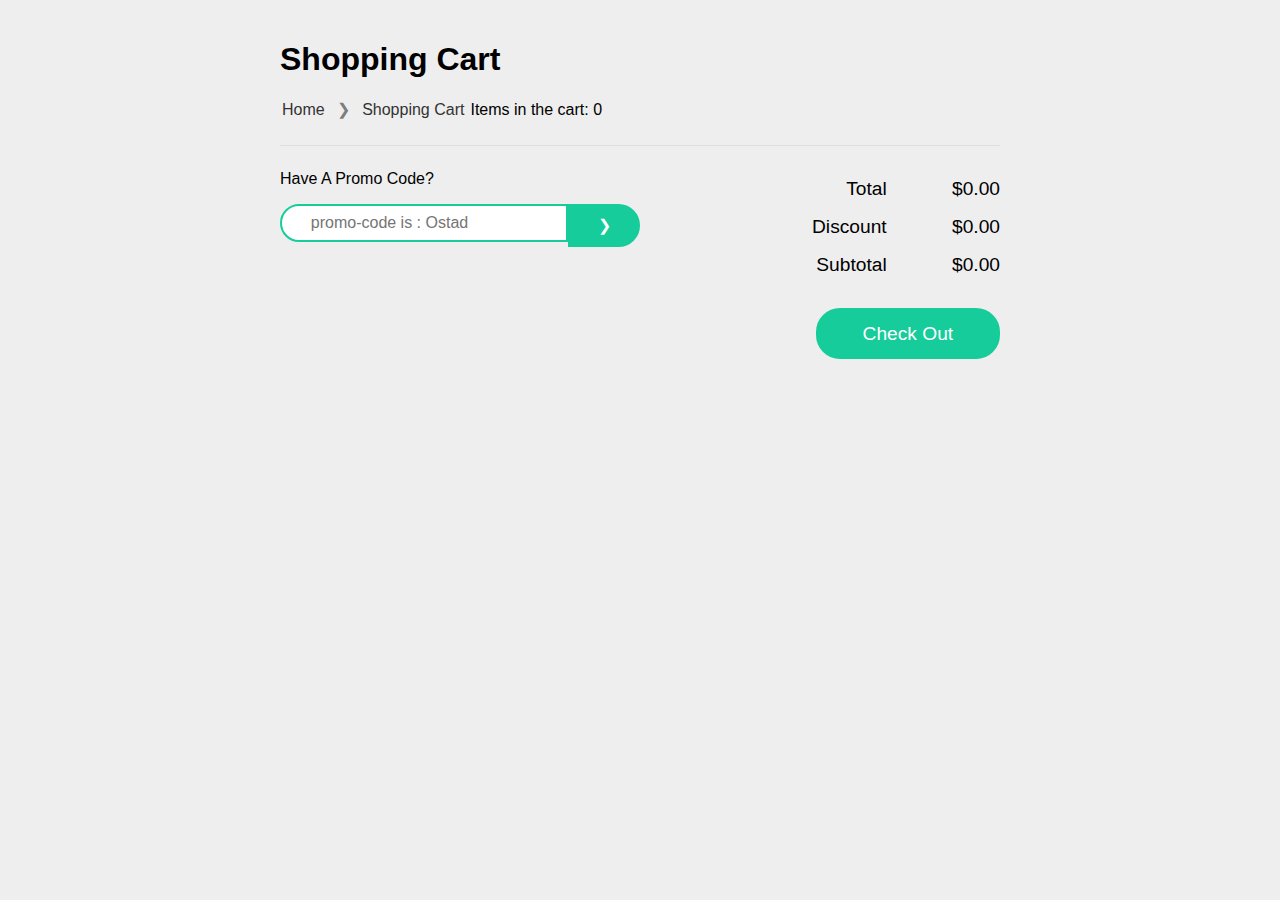
<file: cart.html>
<!DOCTYPE html>
<html lang="en">

<head>
  <meta charset="UTF-8">
  <meta name="viewport" content="width=device-width, initial-scale=1.0">
  <title>Product</title>
  <link rel="stylesheet" href="https://cdnjs.cloudflare.com/ajax/libs/font-awesome/6.4.0/css/all.min.css"
    integrity="sha512-iecdLmaskl7CVkqkXNQ/ZH/XLlvWZOJyj7Yy7tcenmpD1ypASozpmT/E0iPtmFIB46ZmdtAc9eNBvH0H/ZpiBw=="
    crossorigin="anonymous" referrerpolicy="no-referrer" />
  <link href="https://cdn.jsdelivr.net/npm/bootstrap@5.3.0/dist/css/bootstrap.min.css" rel="stylesheet"
    integrity="sha384-9ndCyUaIbzAi2FUVXJi0CjmCapSmO7SnpJef0486qhLnuZ2cdeRhO02iuK6FUUVM" crossorigin="anonymous">
  <link rel="stylesheet" href="style.css">


</head>

<body>
  <main>
    <div class="container mt-5 mb-5">
      <div id="app">

        <!-- Header -->
        <header class="container">
          <h1>Shopping Cart</h1>
          <ul class="breadcrumb">
            <li><a href="/es6">Home</a></li>
            <li><a href="/es6/cart.html">Shopping Cart</a></li>
          </ul>
          <div class="d-flex justify-content-between">
            <span class="cart-page-count">Items in the cart: <span id="cart-item-count">0</span> </span>
            <button id="clear-cart" class="btn btn-danger hidden">Clear Cart</button>
          </div>
        </header>
        <!-- End Header -->
        <div id="cart-container">
          <!-- Product List -->
          <section class="container">
            <div>
              <ul class="products">

              </ul>
            </div>
          </section>
          <!-- End Product List -->
        </div>



        <!-- Summary -->
        <section class="container" v-if="products.length > 0">
          <div class="promotion">
            <label for="promo-code">Have A Promo Code?</label>
            <input placeholder="promo-code is : Ostad" type="text" id="promo-code" v-model="promoCode" />
            <button type="button" id="checkPromoCode"></button>
          </div>

          <div class="summary">
            <ul>
              <li>Total <span id="total">$0</span></li>
              <li>Discount <span id="discount">$0</span></li>
              <!-- <li>Tax $<span class="tax">0</span></li> -->
              <li>Subtotal <span id="sub-total">$0</span></li>
            </ul>
          </div>

          <div class="checkout">
            <button type="button">Check Out</button>
          </div>
        </section>
        <!-- End Summary -->
      </div>
    </div>
  </main>

  <script type="module" src="app.js"></script>
</body>

</html>
</file>
<file: style.css>
body {
  background: #eee
}

.ratings i {
  font-size: 16px;
  color: red
}

.strike-text {
  color: red;
  text-decoration: line-through
}

.product-image {
  width: 100%
}

.dot {
  height: 7px;
  width: 7px;
  margin-left: 6px;
  margin-right: 6px;
  margin-top: 3px;
  background-color: blue;
  border-radius: 50%;
  display: inline-block
}

.spec-1 {
  color: #938787;
  font-size: 15px
}

h5 {
  font-weight: 400
}

.para {
  font-size: 16px
}

.cart {
  position: relative;
  display: block;
  width: 28px;
  height: 28px;
  height: auto;
  overflow: hidden;

}

.fa-cart-shopping {
  position: relative;
  top: 4px;
  z-index: 1;
  font-size: 24px;
  color: white;
}

.count {
  position: absolute;
  top: 8px;
  right: 0;
  z-index: 2;
  font-size: 11px;
  border-radius: 50%;
  background: #d60b28;
  width: 16px;
  height: 16px;
  line-height: 16px;
  display: block;
  text-align: center;
  color: white;
  font-family: 'Roboto', sans-serif;
  font-weight: bold;
}

.hidden{
  visibility: hidden;
}
.cart-page-count {
}

* {
  box-sizing: border-box;
}

html {
  font-size: 12px;
}

body {
  margin: 20px 0;
  padding: 0;
  font-family: arial, sans-serif;
  overflow: scroll;
}

img {
  max-width: 100%;
  vertical-align: middle;
  border-radius: 4px;
}

a {
  text-decoration: none;
  color: #333333;
}

a:hover {
  color: #f58551;
}

button {
  background-color: #16cc9b;
  border: 2px solid #16cc9b;
  color: #ffffff;
  transition: all 0.25s linear;
  cursor: pointer;
}
/*
button::after {
  position: relative;
  right: 0;
  content: " \276f";
  transition: all 0.15s linear;
} */

button:hover {
  background-color: #f58551;
  border-color: #f58551;
}

button:hover::after {
  right: -5px;
}

button:focus {
  outline: none;
}

ul {
  padding: 0;
  margin: 0;
  list-style-type: none;
}

input {
  transition: all 0.25s linear;
}

input[type="number"]::-webkit-inner-spin-button,
input[type="number"]::-webkit-outer-spin-button {
  -webkit-appearance: none;
  -moz-appearance: none;
  appearance: none;
  margin: 0;
}

input {
  outline: none;
}

.container {
  width: 90%;
  margin: 0 auto;
  overflow: auto;
}

/* --- HEADER --- */
header.container {
  margin-bottom: 1.5rem;
}

header .breadcrumb {
  color: #7d7d7d;
}

header .breadcrumb li {
  float: left;
  padding: 0 6px;
  height: 20px;
  line-height: 20px;
}

header .breadcrumb li:first-child {
  padding-left: 2px;
}

header .breadcrumb li:not(:last-child)::after {
  content: " \276f";
  padding-left: 8px;
}

header .count {
  float: right;
  color: #333333;
  height: 20px;
  line-height: 20px;
}

/* --- PRODUCT LIST --- */
.products {
  border-top: 1px solid #ddd;
}

.products>li {
  padding: 1rem 0;
  border-bottom: 1px solid #ddd;
}

.row {
  position: relative;
  overflow: auto;
  width: 100%;
}

.col,
.quantity,
.remove {
  float: left;
}

.col.left {
  width: 70%;
}

.col.right {
  width: 30%;
  position: absolute;
  right: 0;
  top: calc(50% - 30px);
}

.detail {
  padding: 0 0.5rem;
  line-height: 2.2rem;
}

.detail .name {
  font-size: 1.2rem;
}

.detail .description {
  color: #7d7d7d;
  font-size: 1rem;
}

.detail .price {
  font-size: 1.5rem;
}

.quantity,
.remove {
  width: 50%;
  text-align: center;
}

.remove svg {
  width: 60px;
  height: 60px;
}

.quantity>input {
  display: inline-block;
  width: 60px;
  height: 60px;
  position: relative;
  left: calc(50% - 30px);
  background: #fff;
  border: 2px solid #ddd;
  color: #7f7f7f;
  text-align: center;
  font: 600 1.5rem Helvetica, Arial, sans-serif;
}

.quantity>input:hover,
.quantity>input:focus {
  border-color: #f58551;
}

.close {
  fill: #7d7d7d;
  transition: color 150ms linear, background-color 150ms linear,
    fill 150ms linear, 150ms opacity linear;
  cursor: pointer;
}

.close:hover {
  fill: #f58551;
}

/* --- SUMMARY --- */
.promotion,
.summary,
.checkout {
  float: left;
  width: 100%;
  margin-top: 1.5rem;
}

.promotion>label {
  float: left;
  width: 100%;
  margin-bottom: 1rem;
}

.promotion>input {
  float: left;
  width: 80%;
  font-size: 1rem;
  padding: 0.5rem 0 0.5rem 1.8rem;
  border: 2px solid #16cc9b;
  border-radius: 2rem 0 0 2rem;
}

.promotion:hover>input {
  border-color: #f58551;
}

.promotion>button {
  float: left;
  width: 20%;
  height: 43.4px;
  border-radius: 0 2rem 2rem 0;
}

.promotion:hover>button {
  border-color: #f58551;
  background-color: #f58551;
}

.promotion>button::after {
  content: "\276f";
  font-size: 1rem;
}

.summary {
  font-size: 1.2rem;
  text-align: right;
}

.summary ul li {
  padding: 0.5rem 0;
}

.summary ul li span {
  display: inline-block;
  width: 30%;
}

.summary ul li.total {
  font-weight: bold;
}

.checkout {
  text-align: right;
}

.checkout>button {
  font-size: 1.2rem;
  padding: 0.8rem 2.8rem;
  border-radius: 1.5rem;
}

.empty-product {
  text-align: center;
}

.empty-product>button {
  font-size: 1.3rem;
  padding: 10px 30px;
  border-radius: 5px;
}

/* --- SMALL SCREEN --- */
@media all and (max-width: 599px) {
  .thumbnail img {
    display: none;
  }

  .quantity>input {
    width: 40px;
    height: 40px;
    left: calc(50% - 20px);
  }

  .remove svg {
    width: 40px;
    height: 40px;
  }
}

/* --- MEDIUM & LARGE SCREEN --- */
@media all and (min-width: 600px) {
  html {
    font-size: 14px;
  }

  .container {
    width: 75%;
    max-width: 960px;
  }

  .thumbnail,
  .detail {
    float: left;
  }

  .thumbnail {
    width: 35%;
  }

  .detail {
    width: 65%;
  }

  .promotion,
  .summary {
    width: 50%;
  }

  .checkout {
    width: 100%;
  }

  .checkout,
  .summary {
    text-align: right;
  }
}

/* --- LARGE SCREEN --- */
@media all and (min-width: 992px) {
  html {
    font-size: 16px;
  }
}
</file>
